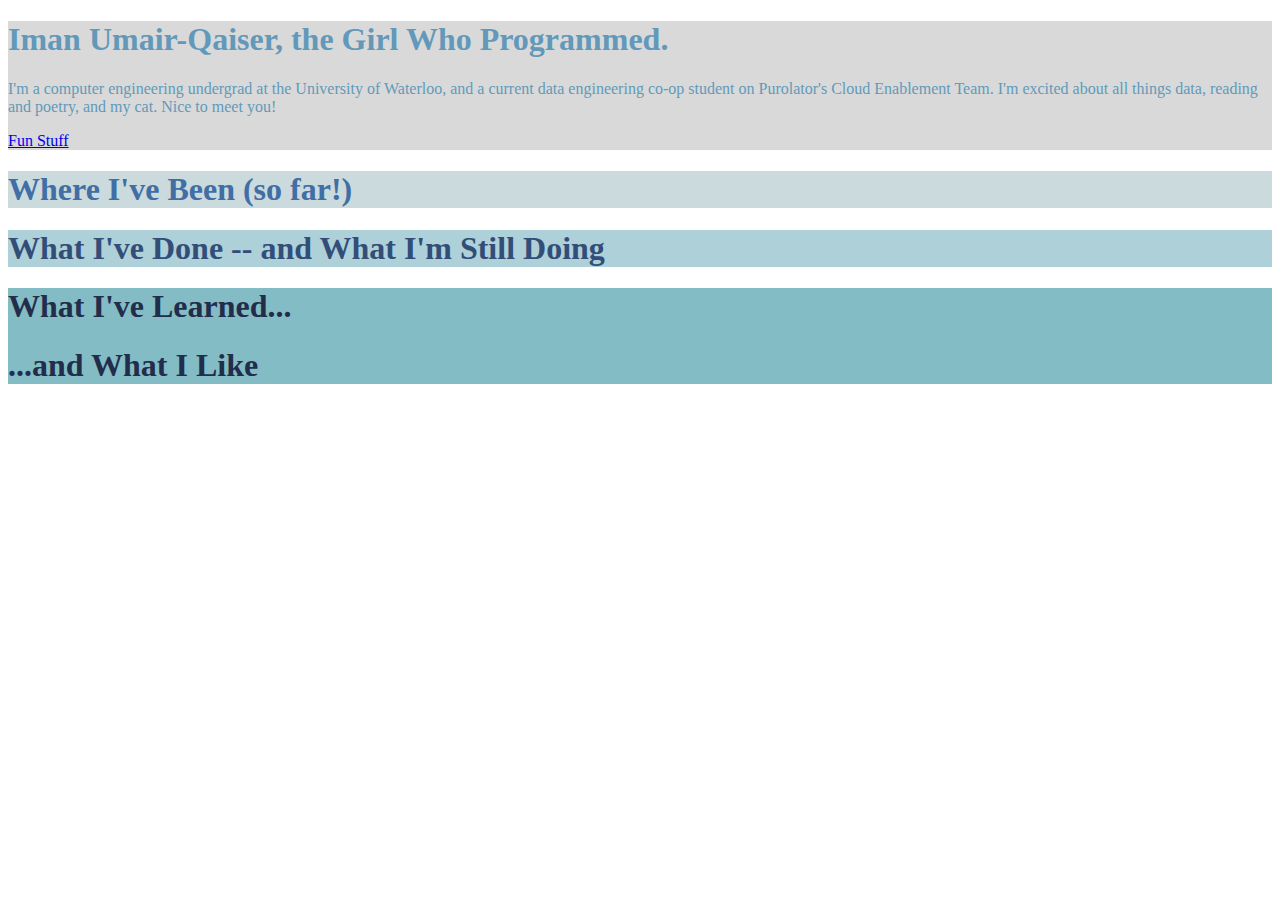
<file: draft.html>
<!DOCTYPE html>
<html>
    <head>
        <title> Iman Umair-Qaiser </title> 
    </head>
    
    <div style="background-color:#D9D9D9; color:#6299BA">
        <!-- introduction-->
        <h1> Iman Umair-Qaiser, the Girl Who Programmed. </h1>
        <p> I'm a computer engineering undergrad at the University of Waterloo, and a current data engineering co-op student on Purolator's Cloud Enablement Team. I'm excited about all things data, reading and poetry, and my cat. Nice to meet you!</p>
        <a href="fun stuff.html"> Fun Stuff </a>
    </div>
    
    <div style="background-color:#CADADD; color:#416EA5">
        <!-- work experience-->
        <h1> Where I've Been (so far!)</h1>

    </div>
    
    <div style="background-color:#AED0D8; color:#324E78">
        <!-- portfolio section: projects + skills used-->
        <!-- revolving slideshow-->
        <h1> What I've Done -- and What I'm Still Doing</h1>

    </div>
    
    <div class='parent' style="background-color:#83BCC5; color:#222D4B">
        <!-- education, interests-->
        <div class='child'>
            <h1> What I've Learned... </h1>
        </div>

        <div class='child'>
            <h1> ...and What I Like </h1>
        </div>
<!-- ykw ik industry doesn't like it but I might just demo elements I'm not sure about on repl.it before I actually implement them so I don't have to go through commitment hell-->
    </div>
    
    <div style="background-color:#CADADD">

    </div>
</html>
</file>
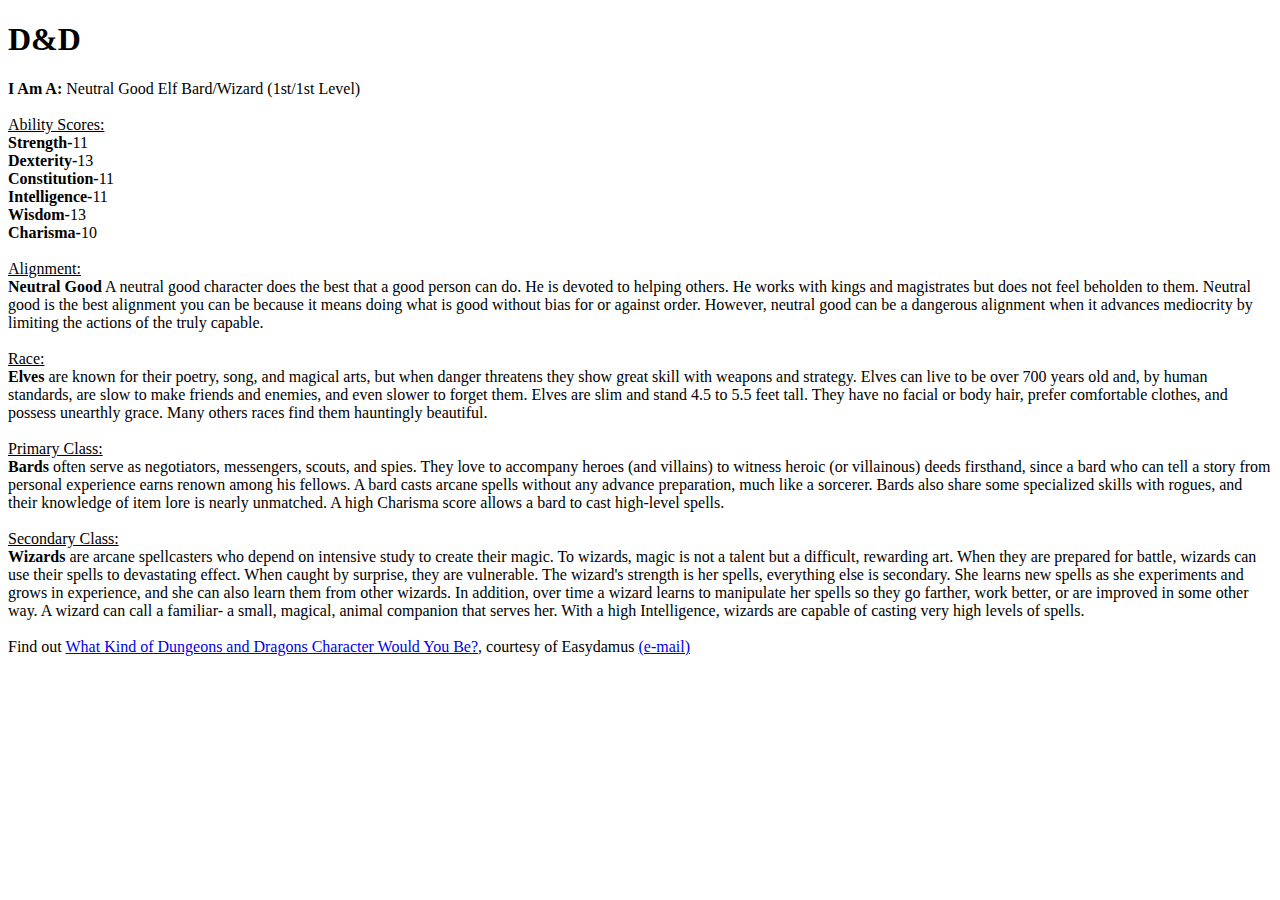
<file: fun stuff.html>
<!DOCTYPE html>
<html>
    <h1>D&D</h1>
    <b>I Am A:</b> Neutral Good Elf Bard/Wizard (1st/1st Level)
    <br><br><u>Ability Scores:</u><br>
    <b>Strength-</b>11<br>
    <b>Dexterity-</b>13<br>
    <b>Constitution-</b>11<br>
    <b>Intelligence-</b>11<br>
    <b>Wisdom-</b>13<br>
    <b>Charisma-</b>10
    <br><br><u>Alignment:</u><br><b>Neutral Good</b> A neutral good character does the best that a good person can do. He is devoted to helping others. He works with kings and magistrates but does not feel beholden to them. Neutral good is the best alignment you can be because it means doing what is good without bias for or against order. However, neutral good can be a dangerous alignment when it advances mediocrity by limiting the actions of the truly capable.<br>
    <br><u>Race:</u><br><b>Elves</b> are known for their poetry, song, and magical arts, but when danger threatens they show great skill with weapons and strategy. Elves can live to be over 700 years old and, by human standards, are slow to make friends and enemies, and even slower to forget them. Elves are slim and stand 4.5 to 5.5 feet tall. They have no facial or body hair, prefer comfortable clothes, and possess unearthly grace. Many others races find them hauntingly beautiful.
    <br><br><u>Primary Class:</u><br><b>Bards</b> often serve as negotiators, messengers, scouts, and spies. They love to accompany heroes (and villains) to witness heroic (or villainous) deeds firsthand, since a bard who can tell a story from personal experience earns renown among his fellows. A bard casts arcane spells without any advance preparation, much like a sorcerer. Bards also share some specialized skills with rogues, and their knowledge of item lore is nearly unmatched. A high Charisma score allows a bard to cast high-level spells.
    <br><br><u>Secondary Class:</u><br><b>Wizards</b> are arcane spellcasters who depend on intensive study to create their magic. To wizards, magic is not a talent but a difficult, rewarding art. When they are prepared for battle, wizards can use their spells to devastating effect. When caught by surprise, they are vulnerable. The wizard's strength is her spells, everything else is secondary. She learns new spells as she experiments and grows in experience, and she can also learn them from other wizards. In addition, over time a wizard learns to manipulate her spells so they go farther, work better, or are improved in some other way. A wizard can call a familiar- a small, magical, animal companion that serves her. With a high Intelligence, wizards are capable of casting very high levels of spells.
    <br><br>Find out <a href='http://www.easydamus.com/character.html' target='mt'>What Kind of Dungeons and Dragons Character Would You Be?</a>, courtesy of Easydamus <a href='mailto:zybstrski@excite.com'>(e-mail)</a><br><br>
</html>
</file>
